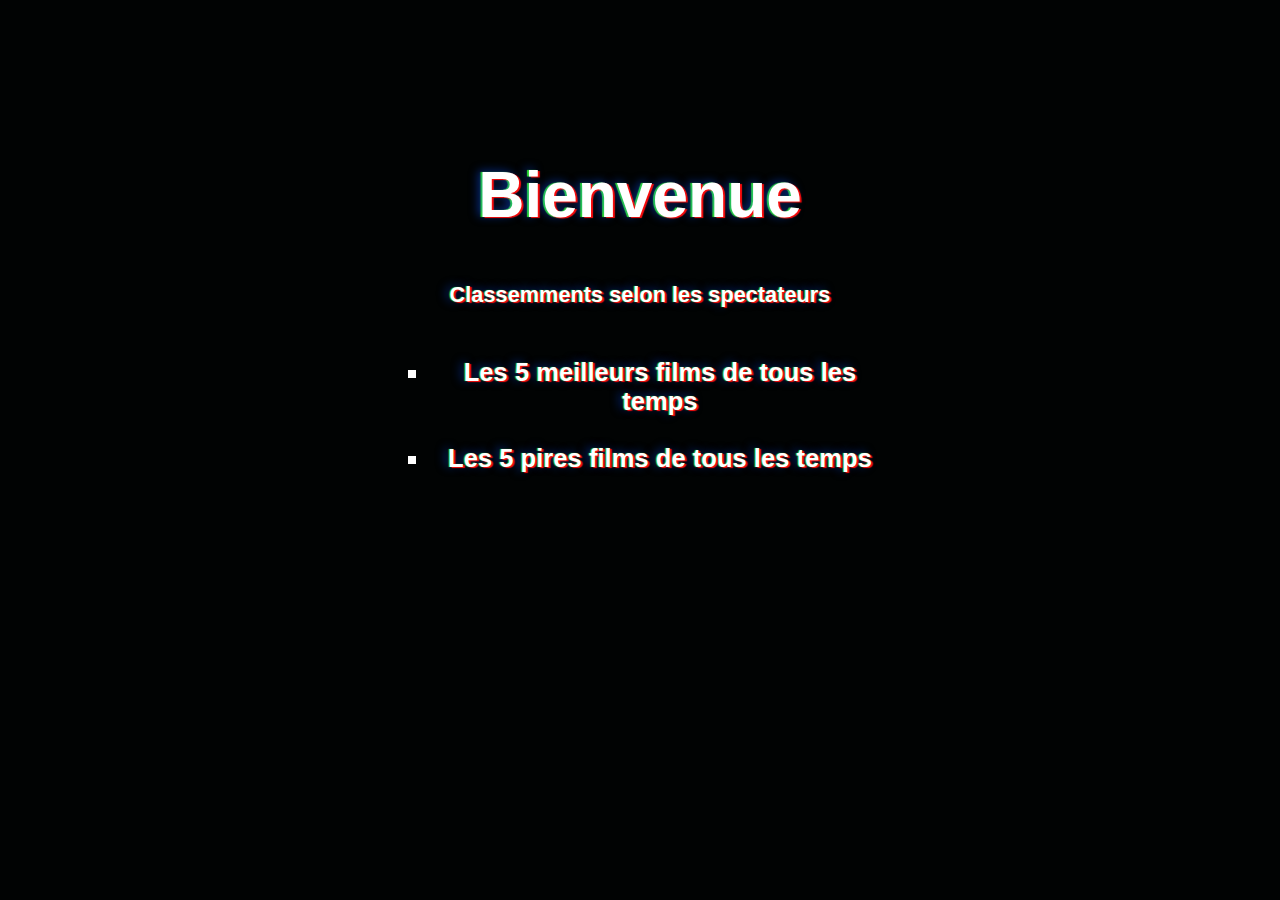
<file: index.html>
<!DOCTYPE html>

<html>

<head>
  <meta charset="utf-8" />
  <title>Les tops des films</title>
  <meta name="viewport" content="width=device-width, initial-scale=1">
  <link rel="stylesheet" href="css/main1.css" type="text/css">
</head>

<body>
  <header>
    <h1 style="font-size:5vw;"><strong>Bienvenue</strong></h1>
    <!--Le style font size 5vw : responsive text-->
  </header>
  <main>
    <h2 style="font-size:1.7vw;">Classemments selon les spectateurs</h2>
    <nav>
      <ul>
        <strong>
          <li style="font-size:2vw;" id="ul1"><a href="meilleurs.html">Les 5 meilleurs films de tous les temps</a></li>
          <br>
          <li style="font-size:2vw;" id="ul2"><a href="pires.html">Les 5 pires films de tous les temps</a></li>
        </strong>
      </ul>
    </nav>

  </main>
  <footer>

  </footer>
</body>

</html>
</file>
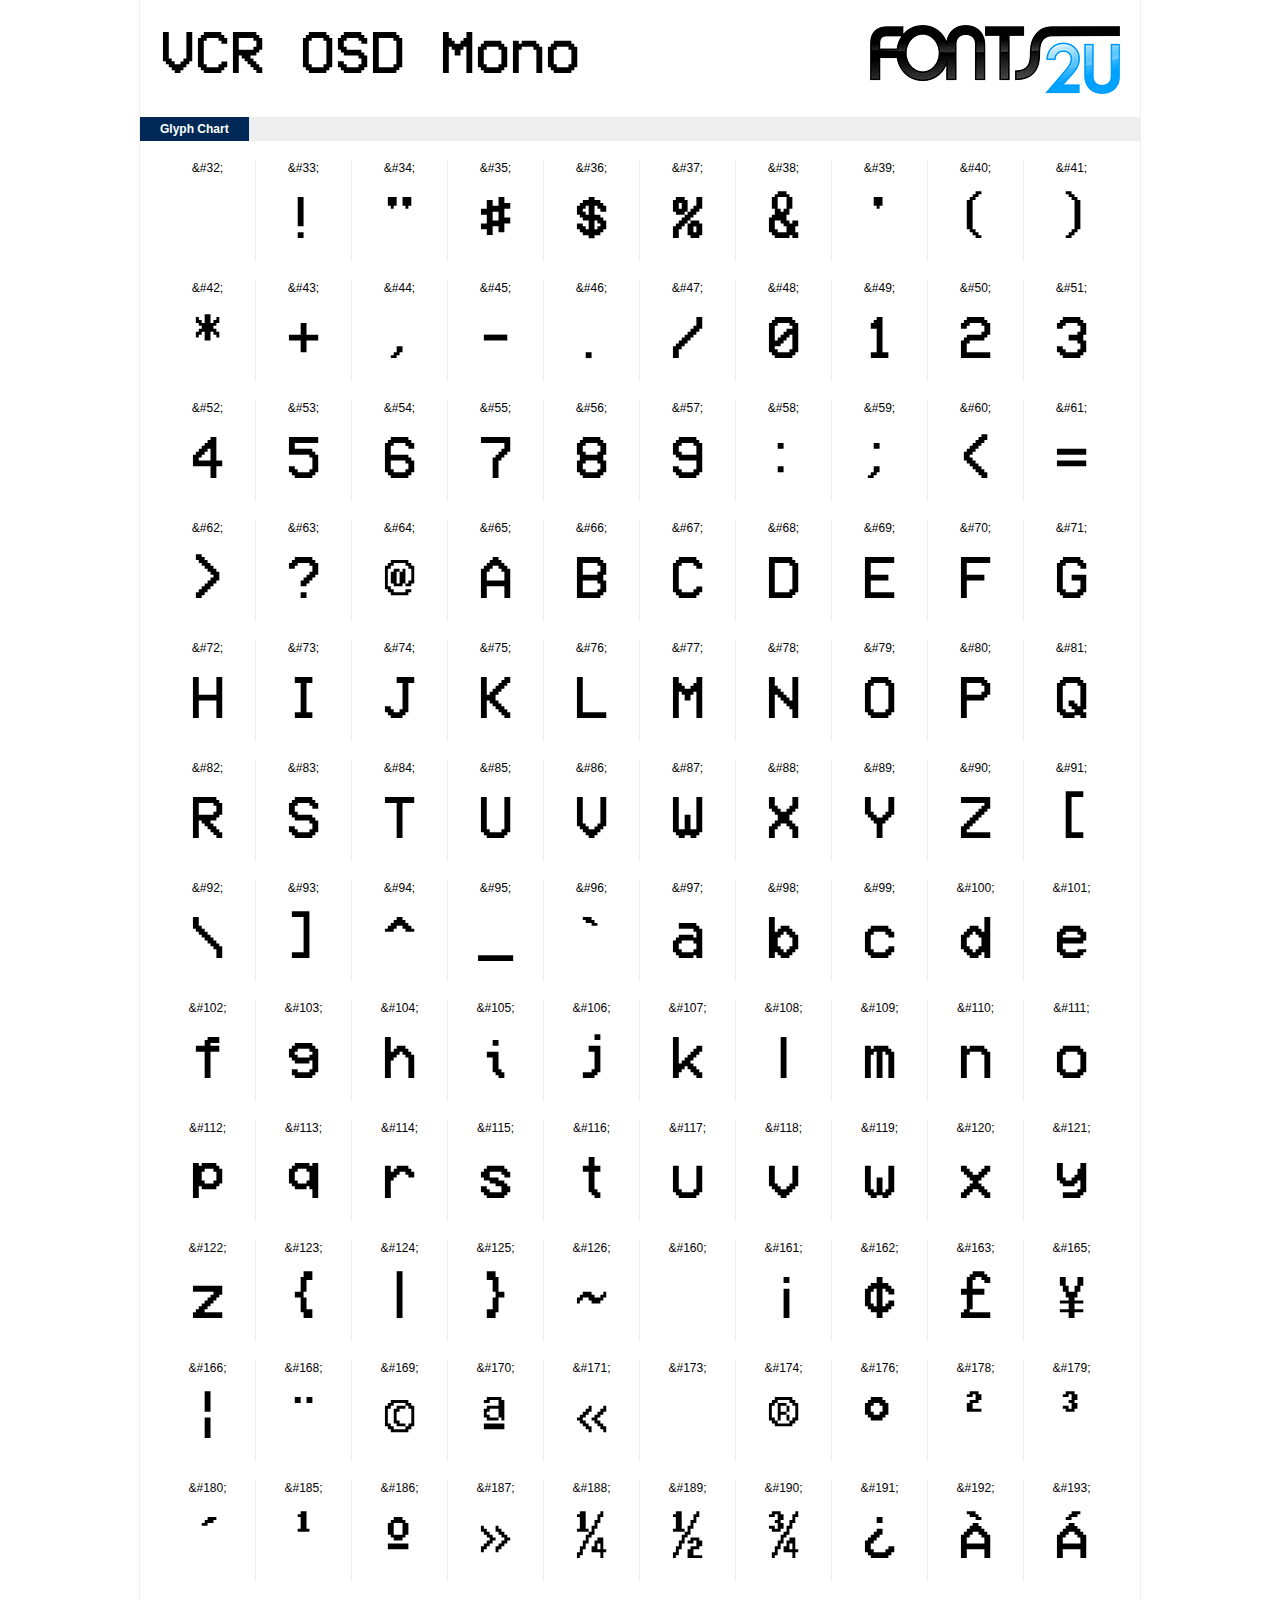
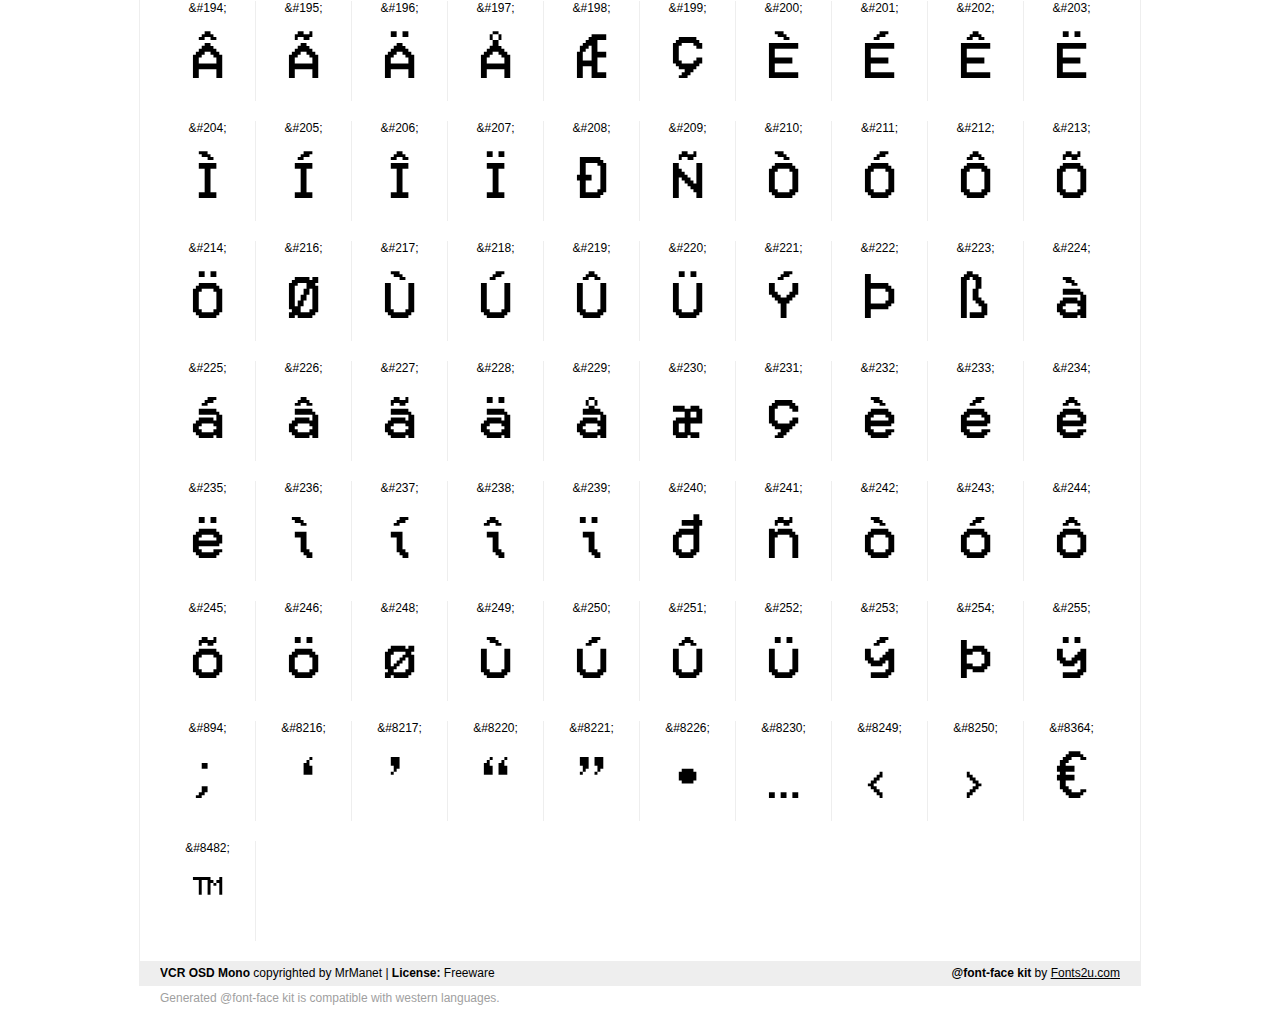
<file: font/VCR_OSD_Mono/demo.html>
﻿<!DOCTYPE html PUBLIC "-//W3C//DTD XHTML 1.0 Strict//EN" "http://www.w3.org/TR/xhtml1/DTD/xhtml1-strict.dtd"> 

<html xmlns="http://www.w3.org/1999/xhtml"> 

  <head> 

    <title>VCR OSD Mono @font-face kit sample</title> 
    <meta http-equiv="Content-Type" content="text/html; charset=utf-8" />
    
    <style media="screen" type="text/css">/*<![CDATA[*/@import 'stylesheet.css';/*]]>*/</style>
    <style media="screen" type="text/css">/*<![CDATA[*/@import 'demo-files/demo.css';/*]]>*/</style>
    <style type="text/css">#title,#glyphs p{font-family:"VCR OSD Mono"}</style>

 </head> 
 
<body> 

	<div id="wrapper">
		<div id="title">
			VCR OSD Mono		</div>
		<div id="logo">
			<a href="https://fonts2u.com" target="_blank"><img src="demo-files/fonts2u_logo.gif" width="250" height="69" alt="Fonts2u.com logo" /></a>
		</div>
		<div class="clr"></div>

		<div id="menu">
			<ul>
				<li class="selected"><a href="#glyphs">Glyph Chart</a></li>
			<ul>
			<div class="clr"></div>
		</div>

		<div id="content">
			
			<div id="glyphs">
				﻿<div class="g">&amp;#32;<p> </p></div>﻿<div class="g">&amp;#33;<p>!</p></div>﻿<div class="g">&amp;#34;<p>"</p></div>﻿<div class="g">&amp;#35;<p>#</p></div>﻿<div class="g">&amp;#36;<p>$</p></div>﻿<div class="g">&amp;#37;<p>%</p></div>﻿<div class="g">&amp;#38;<p>&</p></div>﻿<div class="g">&amp;#39;<p>'</p></div>﻿<div class="g">&amp;#40;<p>(</p></div>﻿<div class="g noborder">&amp;#41;<p>)</p></div><div class="clr"></div>﻿<div class="g">&amp;#42;<p>*</p></div>﻿<div class="g">&amp;#43;<p>+</p></div>﻿<div class="g">&amp;#44;<p>,</p></div>﻿<div class="g">&amp;#45;<p>-</p></div>﻿<div class="g">&amp;#46;<p>.</p></div>﻿<div class="g">&amp;#47;<p>/</p></div>﻿<div class="g">&amp;#48;<p>0</p></div>﻿<div class="g">&amp;#49;<p>1</p></div>﻿<div class="g">&amp;#50;<p>2</p></div>﻿<div class="g noborder">&amp;#51;<p>3</p></div><div class="clr"></div>﻿<div class="g">&amp;#52;<p>4</p></div>﻿<div class="g">&amp;#53;<p>5</p></div>﻿<div class="g">&amp;#54;<p>6</p></div>﻿<div class="g">&amp;#55;<p>7</p></div>﻿<div class="g">&amp;#56;<p>8</p></div>﻿<div class="g">&amp;#57;<p>9</p></div>﻿<div class="g">&amp;#58;<p>:</p></div>﻿<div class="g">&amp;#59;<p>;</p></div>﻿<div class="g">&amp;#60;<p><</p></div>﻿<div class="g noborder">&amp;#61;<p>=</p></div><div class="clr"></div>﻿<div class="g">&amp;#62;<p>></p></div>﻿<div class="g">&amp;#63;<p>?</p></div>﻿<div class="g">&amp;#64;<p>@</p></div>﻿<div class="g">&amp;#65;<p>A</p></div>﻿<div class="g">&amp;#66;<p>B</p></div>﻿<div class="g">&amp;#67;<p>C</p></div>﻿<div class="g">&amp;#68;<p>D</p></div>﻿<div class="g">&amp;#69;<p>E</p></div>﻿<div class="g">&amp;#70;<p>F</p></div>﻿<div class="g noborder">&amp;#71;<p>G</p></div><div class="clr"></div>﻿<div class="g">&amp;#72;<p>H</p></div>﻿<div class="g">&amp;#73;<p>I</p></div>﻿<div class="g">&amp;#74;<p>J</p></div>﻿<div class="g">&amp;#75;<p>K</p></div>﻿<div class="g">&amp;#76;<p>L</p></div>﻿<div class="g">&amp;#77;<p>M</p></div>﻿<div class="g">&amp;#78;<p>N</p></div>﻿<div class="g">&amp;#79;<p>O</p></div>﻿<div class="g">&amp;#80;<p>P</p></div>﻿<div class="g noborder">&amp;#81;<p>Q</p></div><div class="clr"></div>﻿<div class="g">&amp;#82;<p>R</p></div>﻿<div class="g">&amp;#83;<p>S</p></div>﻿<div class="g">&amp;#84;<p>T</p></div>﻿<div class="g">&amp;#85;<p>U</p></div>﻿<div class="g">&amp;#86;<p>V</p></div>﻿<div class="g">&amp;#87;<p>W</p></div>﻿<div class="g">&amp;#88;<p>X</p></div>﻿<div class="g">&amp;#89;<p>Y</p></div>﻿<div class="g">&amp;#90;<p>Z</p></div>﻿<div class="g noborder">&amp;#91;<p>[</p></div><div class="clr"></div>﻿<div class="g">&amp;#92;<p>\</p></div>﻿<div class="g">&amp;#93;<p>]</p></div>﻿<div class="g">&amp;#94;<p>^</p></div>﻿<div class="g">&amp;#95;<p>_</p></div>﻿<div class="g">&amp;#96;<p>`</p></div>﻿<div class="g">&amp;#97;<p>a</p></div>﻿<div class="g">&amp;#98;<p>b</p></div>﻿<div class="g">&amp;#99;<p>c</p></div>﻿<div class="g">&amp;#100;<p>d</p></div>﻿<div class="g noborder">&amp;#101;<p>e</p></div><div class="clr"></div>﻿<div class="g">&amp;#102;<p>f</p></div>﻿<div class="g">&amp;#103;<p>g</p></div>﻿<div class="g">&amp;#104;<p>h</p></div>﻿<div class="g">&amp;#105;<p>i</p></div>﻿<div class="g">&amp;#106;<p>j</p></div>﻿<div class="g">&amp;#107;<p>k</p></div>﻿<div class="g">&amp;#108;<p>l</p></div>﻿<div class="g">&amp;#109;<p>m</p></div>﻿<div class="g">&amp;#110;<p>n</p></div>﻿<div class="g noborder">&amp;#111;<p>o</p></div><div class="clr"></div>﻿<div class="g">&amp;#112;<p>p</p></div>﻿<div class="g">&amp;#113;<p>q</p></div>﻿<div class="g">&amp;#114;<p>r</p></div>﻿<div class="g">&amp;#115;<p>s</p></div>﻿<div class="g">&amp;#116;<p>t</p></div>﻿<div class="g">&amp;#117;<p>u</p></div>﻿<div class="g">&amp;#118;<p>v</p></div>﻿<div class="g">&amp;#119;<p>w</p></div>﻿<div class="g">&amp;#120;<p>x</p></div>﻿<div class="g noborder">&amp;#121;<p>y</p></div><div class="clr"></div>﻿<div class="g">&amp;#122;<p>z</p></div>﻿<div class="g">&amp;#123;<p>{</p></div>﻿<div class="g">&amp;#124;<p>|</p></div>﻿<div class="g">&amp;#125;<p>}</p></div>﻿<div class="g">&amp;#126;<p>~</p></div>﻿<div class="g">&amp;#160;<p> </p></div>﻿<div class="g">&amp;#161;<p>¡</p></div>﻿<div class="g">&amp;#162;<p>¢</p></div>﻿<div class="g">&amp;#163;<p>£</p></div>﻿<div class="g noborder">&amp;#165;<p>¥</p></div><div class="clr"></div>﻿<div class="g">&amp;#166;<p>¦</p></div>﻿<div class="g">&amp;#168;<p>¨</p></div>﻿<div class="g">&amp;#169;<p>©</p></div>﻿<div class="g">&amp;#170;<p>ª</p></div>﻿<div class="g">&amp;#171;<p>«</p></div>﻿<div class="g">&amp;#173;<p>­</p></div>﻿<div class="g">&amp;#174;<p>®</p></div>﻿<div class="g">&amp;#176;<p>°</p></div>﻿<div class="g">&amp;#178;<p>²</p></div>﻿<div class="g noborder">&amp;#179;<p>³</p></div><div class="clr"></div>﻿<div class="g">&amp;#180;<p>´</p></div>﻿<div class="g">&amp;#185;<p>¹</p></div>﻿<div class="g">&amp;#186;<p>º</p></div>﻿<div class="g">&amp;#187;<p>»</p></div>﻿<div class="g">&amp;#188;<p>¼</p></div>﻿<div class="g">&amp;#189;<p>½</p></div>﻿<div class="g">&amp;#190;<p>¾</p></div>﻿<div class="g">&amp;#191;<p>¿</p></div>﻿<div class="g">&amp;#192;<p>À</p></div>﻿<div class="g noborder">&amp;#193;<p>Á</p></div><div class="clr"></div>﻿<div class="g">&amp;#194;<p>Â</p></div>﻿<div class="g">&amp;#195;<p>Ã</p></div>﻿<div class="g">&amp;#196;<p>Ä</p></div>﻿<div class="g">&amp;#197;<p>Å</p></div>﻿<div class="g">&amp;#198;<p>Æ</p></div>﻿<div class="g">&amp;#199;<p>Ç</p></div>﻿<div class="g">&amp;#200;<p>È</p></div>﻿<div class="g">&amp;#201;<p>É</p></div>﻿<div class="g">&amp;#202;<p>Ê</p></div>﻿<div class="g noborder">&amp;#203;<p>Ë</p></div><div class="clr"></div>﻿<div class="g">&amp;#204;<p>Ì</p></div>﻿<div class="g">&amp;#205;<p>Í</p></div>﻿<div class="g">&amp;#206;<p>Î</p></div>﻿<div class="g">&amp;#207;<p>Ï</p></div>﻿<div class="g">&amp;#208;<p>Ð</p></div>﻿<div class="g">&amp;#209;<p>Ñ</p></div>﻿<div class="g">&amp;#210;<p>Ò</p></div>﻿<div class="g">&amp;#211;<p>Ó</p></div>﻿<div class="g">&amp;#212;<p>Ô</p></div>﻿<div class="g noborder">&amp;#213;<p>Õ</p></div><div class="clr"></div>﻿<div class="g">&amp;#214;<p>Ö</p></div>﻿<div class="g">&amp;#216;<p>Ø</p></div>﻿<div class="g">&amp;#217;<p>Ù</p></div>﻿<div class="g">&amp;#218;<p>Ú</p></div>﻿<div class="g">&amp;#219;<p>Û</p></div>﻿<div class="g">&amp;#220;<p>Ü</p></div>﻿<div class="g">&amp;#221;<p>Ý</p></div>﻿<div class="g">&amp;#222;<p>Þ</p></div>﻿<div class="g">&amp;#223;<p>ß</p></div>﻿<div class="g noborder">&amp;#224;<p>à</p></div><div class="clr"></div>﻿<div class="g">&amp;#225;<p>á</p></div>﻿<div class="g">&amp;#226;<p>â</p></div>﻿<div class="g">&amp;#227;<p>ã</p></div>﻿<div class="g">&amp;#228;<p>ä</p></div>﻿<div class="g">&amp;#229;<p>å</p></div>﻿<div class="g">&amp;#230;<p>æ</p></div>﻿<div class="g">&amp;#231;<p>ç</p></div>﻿<div class="g">&amp;#232;<p>è</p></div>﻿<div class="g">&amp;#233;<p>é</p></div>﻿<div class="g noborder">&amp;#234;<p>ê</p></div><div class="clr"></div>﻿<div class="g">&amp;#235;<p>ë</p></div>﻿<div class="g">&amp;#236;<p>ì</p></div>﻿<div class="g">&amp;#237;<p>í</p></div>﻿<div class="g">&amp;#238;<p>î</p></div>﻿<div class="g">&amp;#239;<p>ï</p></div>﻿<div class="g">&amp;#240;<p>ð</p></div>﻿<div class="g">&amp;#241;<p>ñ</p></div>﻿<div class="g">&amp;#242;<p>ò</p></div>﻿<div class="g">&amp;#243;<p>ó</p></div>﻿<div class="g noborder">&amp;#244;<p>ô</p></div><div class="clr"></div>﻿<div class="g">&amp;#245;<p>õ</p></div>﻿<div class="g">&amp;#246;<p>ö</p></div>﻿<div class="g">&amp;#248;<p>ø</p></div>﻿<div class="g">&amp;#249;<p>ù</p></div>﻿<div class="g">&amp;#250;<p>ú</p></div>﻿<div class="g">&amp;#251;<p>û</p></div>﻿<div class="g">&amp;#252;<p>ü</p></div>﻿<div class="g">&amp;#253;<p>ý</p></div>﻿<div class="g">&amp;#254;<p>þ</p></div>﻿<div class="g noborder">&amp;#255;<p>ÿ</p></div><div class="clr"></div>﻿<div class="g">&amp;#894;<p>;</p></div>﻿<div class="g">&amp;#8216;<p>‘</p></div>﻿<div class="g">&amp;#8217;<p>’</p></div>﻿<div class="g">&amp;#8220;<p>“</p></div>﻿<div class="g">&amp;#8221;<p>”</p></div>﻿<div class="g">&amp;#8226;<p>•</p></div>﻿<div class="g">&amp;#8230;<p>…</p></div>﻿<div class="g">&amp;#8249;<p>‹</p></div>﻿<div class="g">&amp;#8250;<p>›</p></div>﻿<div class="g noborder">&amp;#8364;<p>€</p></div><div class="clr"></div>﻿<div class="g">&amp;#8482;<p>™</p></div>			</div>
			
			<div class="clr"></div>

		</div>

		<div id="footer">
			<div id="copyright"><strong>VCR OSD Mono</strong> copyrighted by MrManet | <strong>License:</strong> Freeware</div>
			<div id="generated"><strong>@font-face kit</strong> by <a href="https://fonts2u.com" target="_blank">Fonts2u.com</a></div>
			<div class="clr"></div>
		</div>
	</div>
	<div id="support">Generated @font-face kit is compatible with western languages.</div>

</body> 

</html>
</file>
<file: css/main1.css>
body {
  background-image: url("https://66.media.tumblr.com/3b91207f219da2649b8bc78466699eed/tumblr_nq7oj8mNyP1upfqh4o1_500.gif");
  background-attachment: fixed;
  background-repeat: no-repeat;
  background-position: center;
  background-size: contain;
  background-color: #010303;
}

* {
  box-sizing: border-box;
}

@font-face {
  font-family: "VCR OSD Mono";
  src: url("https://github.com/almary/hetic-w1p2021-amary/blob/master/font/VCR_OSD_Mono/VCR_OSD_MONO.eot")
    format("eot");
  src: url("https://github.com/almary/hetic-w1p2021-amary/blob/master/font/VCR_OSD_Mono/VCR_OSD_MONO.woff")
    format("woff");
  src: url("https://github.com/almary/hetic-w1p2021-amary/blob/master/font/VCR_OSD_Mono/VCR_OSD_MONO.ttf")
    format("truetype");
  src: url("https://github.com/almary/hetic-w1p2021-amary/blob/master/font/VCR_OSD_Mono/VCR_OSD_MONO.svg")
    format("svg");
  font-weight: normal;
  font-style: normal;
}

h1 {
  font-size: 3em;
  font-family: "VCR OSD Mono", Arial, sans-serif;
  text-align: center;
  color: white;
  width: 500px;
  margin: 0 auto; /* centre */
  padding-top: 150px;
  text-shadow: 2px 1px 1px rgba(251, 12, 12, 1),
    -4px -1px 10px rgba(12, 79, 251, 0.5), -2px 0px 1px rgba(52, 251, 12, 1);
  animation: chromaticMove 4500ms ease infinite, pulse ease 200ms infinite;
}

li {
  list-style: square; /* Enlève les puces des listes */
}

h2 {
  font-size: large;
  font-family: "VCR OSD Mono", Arial, sans-serif;
  text-align: center;
  color: white;
  width: 500px;
  margin: 0 auto; /* centre */
  margin-top: 50px;
  text-shadow: 2px 1px 1px rgba(251, 12, 12, 1),
    -4px -1px 10px rgba(12, 79, 251, 0.5), -1px 0px 1px rgba(52, 251, 12, 1);
  animation: chromaticMove 4500ms ease infinite, pulse ease 200ms infinite;
}

ul {
  font-size: x-large;
  font-family: "VCR OSD Mono", Arial, sans-serif;
  text-align: center;
  color: white;
  margin: 0 auto;
  width: 500px;
  margin-top: 50px;
  text-shadow: 2px 1px 1px rgba(251, 12, 12, 1),
    -4px -1px 10px rgba(12, 79, 251, 0.5), -1px 0px 1px rgba(52, 251, 12, 1);
  animation: chromaticMove 500ms ease infinite, pulse ease 200ms infinite;
}

#ul1:hover {
  text-shadow: 0 0 5px rgba(0, 0, 0, 0.5);
}

#ul2:hover {
  text-shadow: 0 0 5px rgba(0, 0, 0, 0.5);
}

strong {
  font-weight: bold;
}

a {
  color: white;
  text-decoration: none; /* Enlève le soulignement des anchors */
}

@keyframes pulse {
  0% {
    opacity: 0.85;
  }
  25% {
    opacity: 1;
  }
  50% {
    opacity: 0.85;
  }
  75% {
    opacity: 1;
  }
  100% {
    opacity: 0.85;
  }
}
@keyframes chromaticMove {
  0% {
    text-shadow: 1px 1px 1px rgba(251, 12, 12, 1),
      0px -1px 3px rgba(12, 79, 251, 0.5), 1px 0px -2px rgba(52, 251, 12, 1);
  }
  50% {
    text-shadow: 1px 1px 1px rgba(251, 12, 12, 1),
      0px -1px 3px rgba(12, 79, 251, 0.5), -1px 2px 3px rgba(52, 251, 12, 1);
  }
  100% {
    text-shadow: 1px 1px 1px rgba(251, 12, 12, 1),
      0px -1px 3px rgba(12, 79, 251, 0.5), 1px -1px 2px rgba(52, 251, 12, 1);
  }
}
</file>
